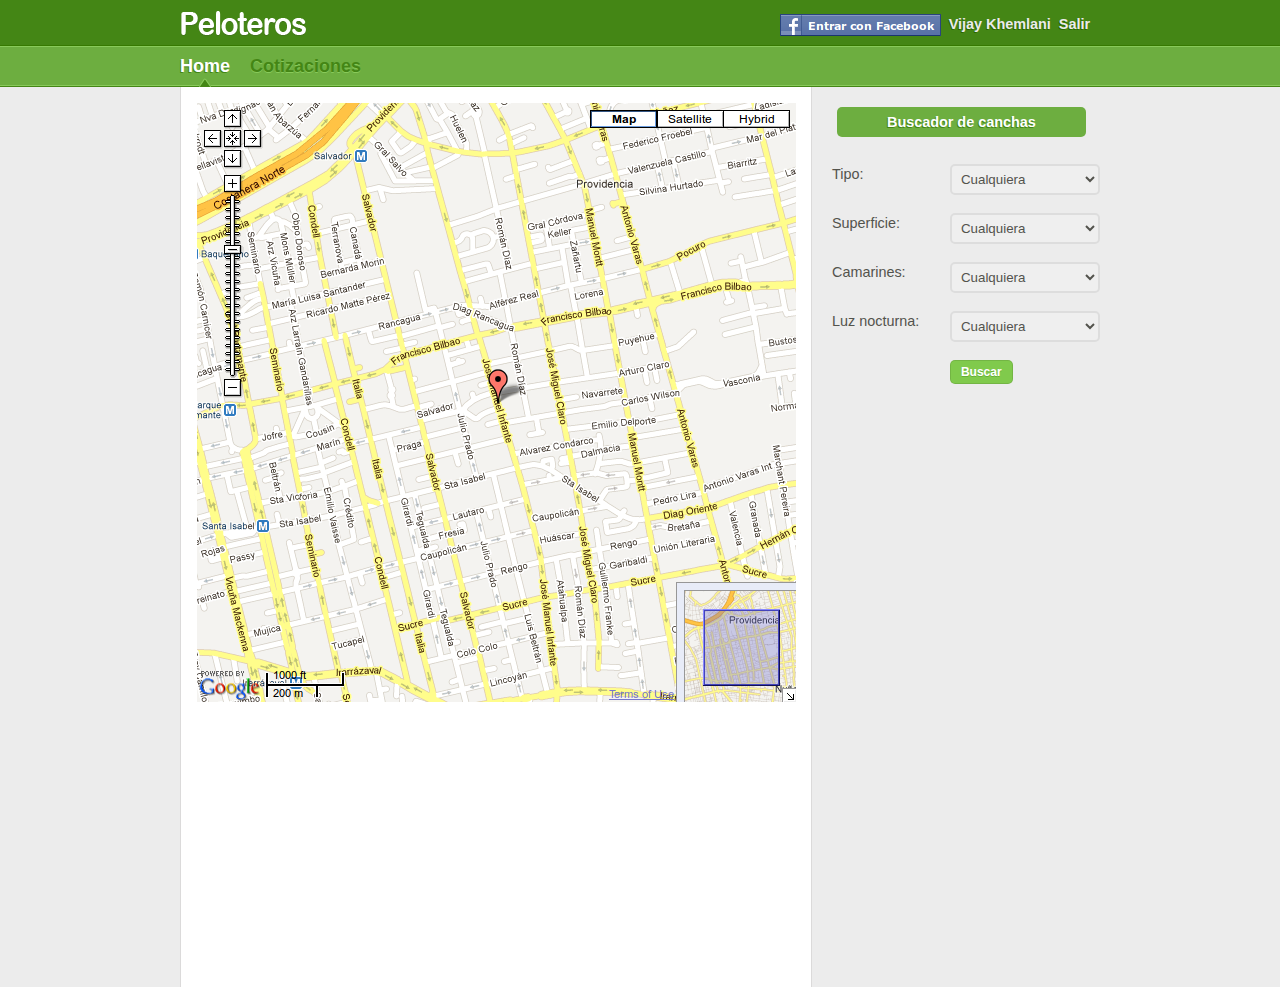
<file: index.html>
<!DOCTYPE html PUBLIC "-//W3C//DTD XHTML 1.0 Strict//EN" "http://www.w3.org/TR/xhtml1/DTD/xhtml1-strict.dtd">
<html>
	<head>
		<meta http-equiv="Content-type" content="text/html; charset=UTF-8" />
		<title>Peloteros - zapatillas no incluidas</title>
		<link rel="stylesheet" href="css/screen.css" type="text/css" media="screen, projection" />
   	 	<link rel="stylesheet" href="css/layout.css" type="text/css" media="screen, projection" />
   	 	<link rel="icon" type="image/gif" href="css/img/favicon.gif" />	
	</head>
	
	<body>
		<div id="wrapper" class="container">
			
			<div id="head" class="span-23">
					<div id="head-top">
					
						<a href="#" class="left"><img alt="none" title="Peloteros" src="./css/img/banner.png" /></a>	
						
						<ol id="perfil-ol" class="right ">
						    <li><img src="img/facebook_login.png" /></li>
							<li><a href="#">Vijay Khemlani</a></li>
							<li><a href="#">Salir</a></li>
						</ol>
					
					</div> <!-- end top -->
					
					<br class="clear" />
					
					<div id="head-bottom">
					
						<ol id="tabs-sec" class="left">
							<li class="tabs-active"><a href="#">Home</a></li>
							<li><a href="#">Cotizaciones</a></li>	
						</ol>
					
					</div> <!-- end bottom -->
				<br class="clear" />
			</div> <!-- !end head -->
			
			<div id="left" class="span-16">
				
			    <div id="map" style="width:600px; height:600px; margin-top: 15px; margin-left: 15px;">
                    <img src="img/google_map.png" />
                </div>	
			</div> <!-- !end left -->	
			<div id="right" class="span-7 last">
			    <div class="r-option">
			 		<span class="header">Buscador de canchas</span>
			 	</div>
			 	
			 	<table class="search-form">	 	
				 	<tbody>
						<tr class="tr-margin-form">
							<td class="search-label-form">
							    <label>Tipo:</label>
						    </td>
							<td class="search-input-form">
							    <select name="#">
							        <option>Cualquiera</option>
		        			  		<option>Fútbol 7x7</option>
		        			  		<option>Fútbol 5x5</option>
		        			  		<option>Fútbol 11x11</option>
		        			  	</select>
		    			  	</td>
						</tr>
						<tr>
                            <td>&nbsp;</td>
                        </tr>
						<tr class="tr-margin-form">
							<td class="search-label-form">
							    <label>Superficie:</label>
						    </td>
							<td class="search-input-form">
							    <select name="#">
		        			  		<option>Cualquiera</option>
		        			  		<option>Pasto natural</option>
		        			  		<option>Pasto sintético</option>
		        			  	</select>
		    			  	</td>
						</tr>
						<tr>
                            <td>&nbsp;</td>
                        </tr>
						<tr class="tr-margin-form">
							<td class="search-label-form">
							    <label>Camarines:</label>
						    </td>
							<td class="search-input-form">
							    <select name="#">
		        			  		<option>Cualquiera</option>
		        			  		<option>Sí</option>
		        			  		<option>No</option>
		        			  	</select>
		    			  	</td>
						</tr>
						<tr>
                            <td>&nbsp;</td>
                        </tr>
						<tr class="tr-margin-form">
							<td class="search-label-form">
							    <label>Luz nocturna:</label>
						    </td>
							<td class="search-input-form">
							    <select name="#">
		        			  		<option>Cualquiera</option>
		        			  		<option>Sí</option>
		        			  		<option>No</option>
		        			  	</select>
		    			  	</td>
						</tr>
                        <tr>
                            <td>&nbsp;</td>
                        </tr>
						<tr>
							<td></td>
							<td><input type="submit" value="Buscar" class="button verde"></td>
						</tr>
					</tbody></table>
			
			</div><!-- end right -->
			
			<div id="footer"></div> <!-- end footer -->
			
		</div> <!-- !end wrapper -->
	</body>
</html>
</file>
<file: css/layout.css>
html { font-size:100.01%; }
body { 
  font-size: 75%;
  color: #797970; 
  background: #ececec url(img/head.png) repeat-x;
  font-family: "Helvetica Neue", "Helvetica", "Lucida Grande", Arial, sans-serif;
}

/* Headings
-------------------------------------------------------------- */

h1,h2,h3,h4,h5,h6 { font-weight: normal; color: #53534D;}

h1 { font-size: 3em; line-height: 1; margin-bottom: 0.5em; }
h2 { font-size: 2em; margin-bottom: 0.75em; }

h3 { font-size: 1.8em; line-height: 1;}

h4 { font-size: 1.3em; line-height: 1.6; color: #898989; margin-left: 5px;}
h5 { font-size: 1.2em; color: #fff; font-weight: bold; margin-left: 7px; line-height: 1.8; }
h6 { font-size: 1.5em; line-height: 1; margin-bottom: 5px; padding-bottom: 5px; margin-left: 2px; }

h1 img, h2 img, h3 img, 
h4 img, h5 img, h6 img {
  margin: 0;
}


/* Text elements
-------------------------------------------------------------- */

p           { font-size: 1.2em; line-height: 1; margin: 0 0 5px; color: #6b6b64; }
p img.left  { float: left; margin: 1.5em 1.5em 1.5em 0; padding: 0; }
p img.right { float: right; margin: 1.5em 0 1.5em 1.5em; }

a:focus, 
a:hover     { text-decoration: underline; }
a           { color: #6dae40; text-decoration: none; }

blockquote  { margin: 1.5em; color: #666; font-style: italic; }
strong      { font-weight: bold; }
em,dfn      { font-style: italic; }
dfn         { font-weight: bold; }
sup, sub    { line-height: 0; }

abbr, 
acronym     { border-bottom: 1px dotted #666; }
address     { margin: 0 0 1.5em; font-style: italic; }
del         { color:#666; }

pre 		{ margin: 1.5em 0; white-space: pre; }
pre,code,tt { font: 1em 'andale mono', 'lucida console', monospace; line-height: 1.5; }


/* Mix elements
-------------------------------------------------------------- */

.round-left {
	-moz-border-radius-topleft:5px;
	-moz-border-radius-bottomleft:5px;
	-webkit-border-top-left-radius:5px;
	-webkit-border-bottom-left-radius:5px;
}

.round-right {
	-moz-border-radius-topright:5px;
	-moz-border-radius-bottomright:5px;
	-webkit-border-top-right-radius:5px;
	-webkit-border-bottom-right-radius:5px;
}

.round-right-5 {
 -moz-border-radius:5px;
 -webkit-border-radius:5px;
}

.round-right-3 {
 -moz-border-radius:3px;
 -webkit-border-radius:3px;
}

.avatar-1 {
 border: 1px solid #d3d2d2
}

/* buttons + msj (s)
-------------------------------------------------------------- */

.error-box, .check-box {
 margin: 20px;
 padding: 10px;
}

.error-box p, .check-box p {
 font-size: 1em;
 line-height: 1.2;
 font-family: "Helvetica Neue", "Helvetica", "Lucida Grande", Arial, sans-serif;
}

.check-box  {
 background: #cfeabc;
 border: 3px solid #6dae40;
}

.check-box p {
 color: #448615;
}

/* buttons */

a.button {
text-decoration: none;
}

.button{
background: #222;
display: inline-block;

padding: 5px 10px 5px ;

color: #fff;
text-decoration: none;
font-weight: bold;
line-height: 1;

-moz-border-radius: 5px;
-webkit-border-radius: 5px;

text-shadow: 0 -1px 1px #636363;
border: 1px solid #636363;


position: relative;
cursor: pointer;
margin-right: 12px;
}

.button {
...
text-shadow: 0 -1px 1px rgba(0,0,0,0.25);
border: 1px solid rgba(0,0,0,0.1);
...
}

/* Colors ---------- */
.verde.button {
font-size: 12px;
background-color: #80ca4c;
color: #fff;
text-shadow: #65b033  0px 1px 0px;
}

.verde.button:hover {
background-color: #6dae40;
}

.gris.button {
font-size: 12px;
background-color: #f6f6f6;
color: #878680;
text-shadow: #fff  0px 1px 0px;
}

.gris.button:hover {
background-color: #eee;
}

/* layout 
-------------------------------------------------------------- */

#equipo {
 background: #f6f6f6;
 padding: 10px;
 height: 40px;
 border-bottom: 1px solid #ececec;
}

#equipo .equipos-list .equipo-loop .info-equipo .nombre-list-right {
 width: 500px;
}

/* head top */

#head-top {
 margin-top: 10px;
}

#perfil-ol {
 margin-top: 4px;
}

#perfil-ol li {
 float: left;
 margin-left: 8px;
}

#perfil-ol li a {
 color: #ebebeb;
 text-shadow: #2d6600  -1px 1px 0px;
 font-size: 1.2em;
 font-weight: bold;
}

#perfil-ol li a:hover {
text-decoration: none;
color: #fff;
}

/* head bottom */

#tabs-sec li {
 float: left;
 margin-right: 20px;
 margin-top: 12px;
 padding-bottom: 7px;
}

#tabs-sec li a {
 font-size: 1.5em;
 font-weight: bold;
 text-decoration: none;
 color: #448615;
 text-shadow: #88ca5a  0px 1px 0px;
}

#tabs-sec li a:hover, #tabs-sec li.tabs-active a {
 color: #fff;
 text-shadow: #448615  -1px 1px 0px; 
}

.tabs-active {
 background: url(img/active-head.png) no-repeat bottom;
}

#search {
 margin-top: 10px;
}

#search li {
 float: left;
}

.input-search {
 display: block;
 width: 214px;
 height: 31px;
 border: 0 none;
 padding: 5px 0px 0px 20px;
 background: url(img/search-l.png) no-repeat;
 font-size: 15px;
 line-height: 31px;
 margin: 0;
 color: #696969;
}

.btn-search {
 background: url(img/search-r.png) 0 0;
 margin-left: -20px;
 height: 31px;
 width: 32px;
 display: block;
 border: 0 none;
 cursor: pointer;
}

.btn-search:hover {
 background: url(img/search-r.png) 0 -35px;
}

/* left + modulos 
-------------------------------------------------------------- */

#left {
 background-color: #fff;
 border-left: 1px solid #dbdada;
 border-right: 1px solid #dbdada;
 min-height: 900px;
}

.titles-sec {
 margin: 20px 10px 5px 20px;
}

.titles-sec-2 {
 margin: 35px 35px 20px 40px;
}

/* partidos 
-------------------------------------------------------------- */

/* head partido */

.partido-head {
 height: 77px;
 background: url(img/partido.png) repeat-x;
}

.partido-state {
 margin-top: 8px;
 width: 74px;
 height: 61px;
 background: url(img/p-state.png) no-repeat;
}

.partido-info {
 width: 525px;
 margin: 8px 10px 0 13px;
}

.info-state li.info-fecha, 
.info-state li.info-hora, 
.info-state li.info-short {
 text-align: center;
 color: #fff;
 font-weight: bold;
 line-height: 1.1;
 text-shadow: #3b8202  0px -1px 0px;
}

.info-state li.info-fecha {
 padding-top: 5px;
 font-size: 1.5em;
 text-shadow: #3b8202  0px -1px 0px;
}

.info-state li.info-fecha span {
 color: #448615;
 text-shadow: #7abb4c  0px 1px 0px;
}

.info-state li.info-hora {
 font-size: 1.2em;
}

.info-state li.info-short {
 padding-top: 6px;
 font-size: 1em;
 font-weight: normal;
 text-shadow: #3b8202  -1px 1px 0px;
}

.info-state li.info-name {
 line-height: 1.2;
 font-size: 1.5em;
 padding-top: 1px;
 font-weight: bold;
}

.info-state li.info-name a{
 color: #6dae40;
 text-shadow: #fff 0px 1px 0px;
}

.info-state li.info-name a:hover{
 color: #56922d;
 text-decoration: none;
}

.info-state li.info-lugar {
 color: #989898;
 text-shadow: #fff 0px 1px 0px;
 font-size: 1.2em;
 line-height: 1.2;
 font-weight: bold;
}

.info-state li.info-faltante {
 padding-top: 5px;
 font-size: 1em;
 font-weight: normal;
}

/* bottom partido */

.box-info {
 float: left;
 margin: 20px 0 0 22px;
 width: 280px;
 min-height: 85px;
}

.head-box-info {
 background-color: #ececec;
 height: 25px;
}

.head-box-action {
 background-color: #80ca4c;
 height: 25px;
 padding: 0 7px;
 color: #fff;
 font-size: 1.1em;
 line-height: 1.8;
}

.head-box-action:hover {
 text-decoration: none;
 background-color: #6dae40;
}

.box-info table {
 margin-top: 5px;
}

.title-info {
 width: 100px;
}

.title-opcion {
 color: #6dae40;
}

.title-opcion button {
 border: none;
 padding-top: 5px;
 width: 12px;
 height: 12px;
 background: url(img/sumar.png) no-repeat 0 0;
}

.title-opcion button:hover {
 background: url(img/sumar.png) no-repeat 0 -12px;
}

.box-info span {
 color: #6dae40;
 font-size: 1.1em;
 line-height: 2.3;
}

.option-list-especial li {
 float: left;
 margin: 0 6px 1px 0;
}

.option-list-especial li:hover {
 opacity: 0.8;
}

/* notificaciones 
-------------------------------------------------------------- */

/* tabs */

.tabs-sec li {
 float: left;
 margin-right: 5px;
}

.tabs-sec li a {
 font-size: 1.2em;
 color: #919189;
 text-decoration: none;
 padding: 1px 5px;
 -moz-border-radius:3px;
 -webkit-border-radius:3px;
}

.tabs-sec li a:hover {
 color: #fff;
 background-color: #80ca4c;
}

.tabs-sec li a.tabs-sec-active {
 background-color: #6dae40;
 color: #fff;
}

.tabs-sec li a.team-li-make {
 color: #fff;
 background-color: #80ca4c;
}

.tabs-sec li a.team-li-make:hover {
background-color: #6dae40;
}

/* info update + invitaciones
-------------------------------------------------------------- */

#notificaciones {
 margin: 20px;
}

/* notificaciones */

.partidos, .invitaciones, .desafios, .jugadores, .comentarios, .solicitudes  {
 border-bottom: 1px dashed #ececec;
 padding: 10px 0;
}

.partidos:hover, .invitaciones:hover, .desafios:hover, .jugadores:hover, .comentarios:hover, .solicitudes:hover  {
 background: #f9f9f9;
}

.thumb{
 display:block;
 width:55px;
 float: left;
 margin-top: 4px;
}

.index-content {
 display:block;
 width: 535px;
 float: left;
 font-size: 1.1em;
 line-height: 1.2;
}

.pregunta {
 color: #6dae40;
 font-size: 0.9em;
 line-height: 2;
}

.time {
 float: right;
 padding-right: 10px;
 font-size: 1em;
 color: #fff;
 line-height: 0;
 padding-top: 20px;
}

.partidos:hover .time, .invitaciones:hover .time, .desafios:hover .time, .jugadores:hover .time, .comentarios:hover .time, .solicitudes:hover .time {
 color: #6dae40;
}

/* fast */

.fast {
 -moz-border-radius:5px;
 -webkit-border-radius:5px;
 background: #ececec;
 padding: 5px 8px 8px 8px;
 margin: 10px 0;
}

.fast-invita, .fast-partido, .fast-usuario, .fast-desafio  {
 padding-left: 32px;
 padding-bottom: 1px;
 padding-top: 1px;
}

.fast-invita {background: url(img/sprite-icow.png) no-repeat 0 0;}
.fast-partido {background: url(img/sprite-icow.png) no-repeat 0 -20px;}
.fast-usuario {background: url(img/sprite-icow.png) no-repeat 0 -100px;}
.fast-desafio {background: url(img/sprite-icow.png) no-repeat 0 -80px;}

/* box comentarios */

#box-comentario {
 margin: 0 20px 0 20px;
}

#box-comentario textarea {
 border: 3px solid #ececec;
 width: 560px;
 height: 95px;
 padding: 10px;
 color: #797970;
}

#box-comentario textarea:hover {
 border: 3px solid #ddd;
}

.responder.button {
font-size: 12px;
margin-right: 4px;
background-color: #ececec;
color: #878680;
text-shadow: #fff  0px 1px 0px;
}

#box-comentario .responder:hover {
 background-color: #ddd;
}


/* anteriores */

#anteriores {
 background: #f9f9f9;
 border: 1px solid #ececec;
 height: 30px;
 margin: 20px;
}

#anteriores a {
 color: #9f9e95;
 text-shadow: #fff 0px 1px 0px;
 background: #ececec;
 font-size: 1.3em;
 line-height: 1.8;
 margin-left: 1px;	
 padding: 4px 12px 5px 12px;
}

#anteriores a:hover {
 color: #797970;
 text-decoration: none;
 background: #e2e2e2;
}

/* right + modulos 
-------------------------------------------------------------- */

/* make team + head right */

.r-option {
 margin: 25px 0 0 15px;
}

.r-option a.make-team, .r-option a.make-macht, .r-option a.make-edit, .r-option a.make-add {
 -moz-border-radius:5px;
 -webkit-border-radius:5px;
 color: #fff;
 font-size: 1.2em;
 font-weight: bold;	
}

.r-option a.make-team  {
 background: #6dae40;
 padding: 7px 82px;
 text-shadow: -1px 1px 0px #448615;
}

.r-option span.header  {
 background: #6dae40;
 padding: 7px 50px;
 text-shadow: -1px 1px 0px #448615;
 -moz-border-radius:5px;
 -webkit-border-radius:5px;
 color: #fff;
 font-size: 1.2em;
 font-weight: bold;	
}


.r-option a.make-macht {
 background: #6dae40;
 padding: 7px 79px;
 text-shadow: -1px 1px 0px #448615;
}

.r-option a.verde:hover, .r-option a.make-macht:hover {
 background: #5fa032;
 text-decoration: none;
}

.r-option a.make-edit {
 background: #88ca5a;
 padding: 7px 81px;
 text-shadow: -1px 1px 0px #6dae40;
}

.r-option a.make-add {
 background: #88ca5a;
 padding: 7px 71px;
 text-shadow: -1px 1px 0px #6dae40;
}

.r-option a.make-edit:hover, .r-option a.make-add:hover {
 background: #6dae40;
 text-decoration: none;
 text-shadow: -1px 1px 0px #448615;
}

.head-right {
 margin: 25px 0 0 15px;
}

.head-right  {
 background: #b3cdcc url(img/ver-r.png) no-repeat right;
 height: 25px;
}

/* notificaciones */

#noti-fast {
 margin: 15px 0 0 20px;
}

.invita-fast, .partido-fast, .jugadores-fast, .comentarios-fast, .desafio-fast {
 font-size: 1.1em;
 text-shadow: #fff  0px 1px 0px;
 padding-left: 32px;
}

.invita-fast {
 background: url(img/sprite-icow.png) no-repeat -0px -0px;
}

.partido-fast {
 background: url(img/sprite-icow.png) no-repeat -0px -20px;
}

.jugadores-fast {
 background: url(img/sprite-icow.png) no-repeat -0px -100px;
}

.comentarios-fast {
 background: url(img/sprite-icow.png) no-repeat -0px -60px;
}

.desafio-fast {
 background: url(img/sprite-icow.png) no-repeat -0px -80px;
}

/* jugadores */

.player-admin-list-right {
 margin: 15px 0 0 20px;
}

.player-list-right {
 margin: 5px 0 0 20px;
}

.player-list-right li, .player-admin-list-right li{
 float: left;
 margin: 5px 5px 0 0;
}

/* equipos */

#equipos-mod {
 margin-top: 17px;
 margin-left: 20px;
}

#equipos-mod-2 {
 margin-top: 30px;
 margin-left: 0px;
}

#equipos-mod-2 li h4 {
 margin-bottom: 15px;
 margin-left: -3px;
 font-size: 1.5em;
}

.equipos-list {
 width: 265px;
 height: 40px;
 margin-bottom: 15px;
}

.equipo-loop  li{
 float: left;
}

.info-equipo {
 width: 185px;
 margin-left: 15px;
}

.msg-list-right {
 width: 185px;
 padding-left: 23px;
 padding-top: 3px;
 padding-bottom: 3px;
 background: url(img/sprite-icow.png) no-repeat -0px -40px;
 font-size: 1.1em;
 line-height: 1;
}

.nombre-list-right {
 width: 185px;
}

.nombre-list-right a {
 font-size: 1.4em;
 color: #6dae40;
 text-shadow: #fff  0px 1px 0px;
 line-height: 1.4;
}

.nombre-list-right a:hover {
 color: #448615;
 text-decoration: none;
}

/* formularios
-------------------------------------------------------------- */

/* head state */


#form-state {
 margin: 30px 0 0 30px;
}

#form-state li {
 float: left;
 color: #464646;
 margin-right: 10px;
 font-size: 1.8em;
 text-shadow: #fff 0px 1px 0px;
}

#form-state img {
 margin-top: 4px;
}

/* perfil */

#layout-2 {
 background: #fff;
 border: 1px solid #dbdada;
 margin-top: 35px;
 min-height: 500px;
}

.form {
 margin: 30px 25px;
}

.search-form {
    margin: 30px 10px;
    width: 300px;
}

#tab-form {
 margin:30px 0 0 30px;
}

#tab-form li{
 background: #b3cdcc;
 margin: 0px 15px 15px 0px;
 -moz-border-radius:5px;
 -webkit-border-radius:5px;
}

#tab-form li a {
 font-size: 1.1em;
 font-weight: bold;
 color: #fff;
 margin-left: 8px;
 line-height: 2;
 display: block;
 text-shadow: #6c9896 0px 1px 0px;
}

#tab-form li a:hover {
 text-decoration: none;
}

#tab-form li:hover {
 background: #88CA5A;
}

#tab-form li.tab-form-active {
 background: #6dae40;
}

/* setting para los form */


.label-form {
 display: inline;
 font-size: 1.2em;
 margin-right: 50px;
 font-weight: 300;
 color: #53534d;
}

.search-label-form {
 display: inline;
 font-size: 1.2em;
 margin-right: 10px;
 font-weight: 300;
 color: #53534d;
 padding-top: 12px;
}

.input-form input, .input-form select, .input-form textarea  {
 border: 2px solid #ddd;
 color: #53534d;
 padding: 5px;
 width: 250px;
 -moz-border-radius:5px;
 -webkit-border-radius:5px;
}

.search-input-form input, .search-input-form select, .search-input-form textarea  {
 border: 2px solid #ddd;
 color: #53534d;
 padding: 5px;
 width: 150px;
 -moz-border-radius:5px;
 -webkit-border-radius:5px;
}


.input-form select {
 width: 180px;
}

.tip-form, .tip-form-check, .tip-form-error {
 font-size: 1em;
 margin-bottom: 20px;
 margin-top: 3px;
 color: #8d8d84;
}

.tip-form-check {
 color: #6dae40;
}

.tip-form-error {
 color: #dd362e;
}

/* equipos */

#perfil-equipos{
 margin: 30px 40px;
}

.pel-nombre {
 color: #53534d;
 font-size: 1.4em;
 line-height: 1.2;
}

.pel-player {
 color: #8d8d84;
}

.perfil-equipos-loop a:hover {
 color: #dd362e;
 text-decoration: none;
}

.perfil-equipos-loop {
 border-bottom: 1px dashed #ececec;
 padding: 5px 8px;
}

.perfil-equipos-loop:hover {
 background: #ececec;
}

/* li team + make team + make partido
-------------------------------------------------------------- */

/* li team */

#loop-equipos-li {
 margin: 25px 40px 40px 40px;
}

.equipo-list {
 border-bottom: 1px dashed #ececec;
 padding: 10px 0;
 height: 47px;
}

.equipo-list:hover  {
 background: #f9f9f9;
}

.thumb-li{
 display:block;
 width: 70px;
 float: left;
 margin-top: 4px;
}

.thumb-li img {
 margin-left: 15px;
}

.index-content-li {
 display:block;
 float: left;
 font-size: 1.1em;
 line-height: 1.2;
}

.li-nombre-team a{
 font-size: 1.4em;
 line-height: 1.3;
 text-shadow: #fff 0 -1px 0;
}

.li-nombre-team a:hover {
  color: #448615;
  text-decoration: none;
}

.li-prox-partido, .li-mensajes, .li-jugadores {
 font-size: 0.9em;
 line-height: 2.2;
 padding-left: 20px;
 margin-right: 10px;
 padding-bottom: 1px;
}

.li-prox-partido {
  background: url(img/sprite-icow-t.png) no-repeat -0px -0px; 
}

.li-mensajes {
  background: url(img/sprite-icow-t.png) no-repeat 0px -15px;
}

.li-jugadores {
  background: url(img/sprite-icow-t.png) no-repeat -0px -61px;
}

/* li team drop down */

.btn-config {
 background: url(img/option.png) no-repeat 0px 0px;
 height: 28px;
 width: 33px;
 margin-top: -5px;
 margin-right: -30px;
}

.btn-config:hover {
 background: url(img/option.png) no-repeat 0px -28px;
}

/* make partido */

#type-macht {
 background: #6dae40;
 padding: 40px 60px;;
 margin: 120px 150px 0 150px;
 -
}

#type-macht span{
 font-size: 1.8em;
 color: #448615;
 text-shadow: #88ca5a  0px 1px 0px;
 margin-left: 35px;
 line-height: 2;
}

#type-macht a {
 font-size: 1.5em;
 color: #fff;
 text-shadow: #448615  0px 1px 0px;
 padding: 7px;
 margin-left: 15px;
}

#type-macht a:hover {
 color: #fff;
 background: #88ca5a;
 text-decoration: none;
}

#estructura-partido {
margin: 0 30px;
}

.check-info {
 font-size: 1.2em;
 line-height: 2;
 font-weight: 300;
 color: #53534d;
}

#team-for-macht {
 margin-left: 160px;
 margin-top: 20px;
 width: 600px;
}

#team-for-macht ul li {
 width: 165px;
 margin-bottom: 10px;
 margin-right: 10px;
 padding: 8px 12px;
 float: left;
}

#team-for-macht ul li:hover {
 background-color: #ececec;
 -moz-border-radius:3px;
 -webkit-border-radius:3px;
}

#team-for-macht ul li img {
padding-top: 4px;
}

#team-for-macht ul li span.info-team-for-macht {
 margin-left: 8px;
}

#team-for-macht ul li a {
 font-size: 1.2em;
 margin-left: 8px;
 line-height: 1;
 display: block;
}

#team-for-macht ul li a:hover {
 color: #448615;
 text-decoration: none;
}

/* modulo de partidos guardados */

#info-macht-save {
 background: #6dae40;
 min-height: 100px;
}

#info-macht-save {
 padding: 5px 10px;
 margin: 30px 10px 0 -20px;
}

#info-macht-save h4 {
 color: #fff;
 margin-bottom: 5px;
 text-shadow: #286c00 0px 1px 0px;
}

#info-macht-save ul {
margin-bottom: 10px;
}

#info-macht-save ul li {
 padding: 5px 10px;
 background: #88ca5a;
 margin-bottom: 10px;
}

#info-macht-save ul li a {
 color: #f1f1f1;
 font-size: 1.2em;
 text-shadow: #448615 0px 1px 0px;
}

#info-macht-save ul li a:hover {
 text-decoration: none;
 color: #fff;
}

#info-macht-save ul li span {
 color: #448615;
 margin-right: 5px;
}

/* make team */

#step-indicator {
  margin: 60px 230px 20px 150px;
}

#step-indicator p {
 margin-top: 10px;
 font-size: 1em;
}

#step-indicator ol li {
 float: left;
 margin-right: 40px;
 padding: 18px 0 20px 10px;
 background: url(img/sprite-step.png) no-repeat 0px -40px;
 font-size: 1.5em;
 line-height: 0;
 color: #d7d7d7;
 }

#step-indicator ol li span {
 font-weight: bold;
 color: #fff;
 font-size: 1.8em;
 line-height: 0;
 display: block;
}

#step-indicator ol li strong {
 margin-left: 35px;
 display: block;
}

#step-indicator ol li.step-active {
 color: #53534D;
 background: url(img/sprite-step.png) no-repeat 0px -0px;
}

/* pub team + user
-------------------------------------------------------------- */

/* layout */

#intro-pub {
 background: #ececec;
 margin: 30px 30px 5px 30px;
 height: 100px;
}

#pub-left {
 margin: 25px 30px 30px 30px;
}

pub-right {
}

#intro-pub ol {
 margin: 10px 0 0 10px;
}

.thumb-pub {
 float: left;
}

.option-pub {
 float: left;
 margin-left: 10px;
}

.option-pub strong {
 font-size: 2em;
 color: #6dae40;
 line-height: 1;
}

/* gadget */

#gadget-pub ol {
 margin: 10px 20px 0 0;
}

#gadget-pub ol li {
 float: left;
 margin-left: 15px;
 text-align: center;
}

#gadget-pub ol li span {
 color: #fff;
 background: #6dae40;
 padding: 2px 4px;
 -moz-border-radius:3px;
 -webkit-border-radius:3px;
}

#gadget-pub ol li strong {
 color: #6dae40;
 font-size: 3em;
}

/* table info */

.def-pub {
 font-size: 1.2em;
 color: #6dae40;
 font-weight: 200;
 width: 150px;
 line-height: 1.2;
 display: inline-table;
}

.info-pub p {
 font-size: 1.2em;
 margin-bottom: 15px;
 font-weight: 300;
 color: #797970;
 line-height: 1.2;
}

/* action sprite */

#sprite-action {
 margin-top: 6px;
}

#sprite-action li{
 float: left;
}

.action-add, .action-mail, .action-macht {
 height: 30px;
 width: 32px;
 margin-right: 10px;
}

.action-edit {
 background: url(img/sprite-actions.png) no-repeat 0px 0px;
}

.action-edit:hover {
 background: url(img/sprite-actions.png) no-repeat 0px -30px;
}

.action-add {
 background: url(img/sprite-actions.png) no-repeat -32px 0px;
}

.action-add:hover {
 background: url(img/sprite-actions.png) no-repeat -32px -30px;
}

.action-mail {
 background: url(img/sprite-actions.png) no-repeat -64px 0px;
}

.action-mail:hover {
 background: url(img/sprite-actions.png) no-repeat -64px -30px;
}

.action-macht {
 background: url(img/sprite-actions.png) no-repeat -96px 0px;
}

.action-macht:hover {
 background: url(img/sprite-actions.png) no-repeat -96px -30px;
}

/* Settings para popup */

.popup_container * {
    margin: 0; padding: 0; outline: none;
}

.popup_container {
	overflow: hidden;
	width: 900px;
	margin: 15px auto;
	padding: 10px;
	background: #f0f0f0;
	border: 1px solid #ccc;
	font: 10px normal Arial, Helvetica, sans-serif;
}

.popup_container a {
    color: #fff;
}

.popup_container h1 {
    margin-bottom: 10px;
}

.center_details ul {
    font-size: 14px;
    list-style: none;
}

.center_details h2 {
    font-size: 18px;
    margin-bottom: 10px;
}

/*--Main Image Preview--*/
.main_image {
	width: 598px; height: 456px;
	float: left;
	background: #333;
	position: relative;
	overflow: hidden;
	color: #fff;
	margin: 0;
}
.main_image h2 {
	font-size: 2em;
	font-weight: normal;
	margin: 0 0 5px;	padding: 10px;
}
.main_image p {
	font-size: 1.2em;
	padding: 10px;	margin: 0;
	line-height: 1.6em;
}
.block small { 
	padding: 0;
	font-size: 1em; 
}
.main_image .block small {margin-left: 10px;}
.main_image .desc{
	position: absolute;
	bottom: 0;	left: 0;
	width: 100%;
	display: none;
}
.main_image .block{
	width: 100%;
	background: #111;
	border-top: 1px solid #000;
}
.main_image a.collapse {
	background: url(img-thumbnail/btn_collapse.gif) no-repeat left top;
	height: 27px; width: 93px;
	text-indent: -99999px;
	position: absolute; 
	top: -27px; right: 20px; 
}
.main_image a.show {
    background-position: left bottom;
} 

.image_thumb {
	float: left;
	width: 299px;
	background: #f0f0f0;
	border-right: 1px solid #fff;
	border-top: 1px solid #ccc;
}
.image_thumb img {
	border: 1px solid #ccc; 
	padding: 5px; 
	background: #fff; 
	float: left;
}
.image_thumb ul {
	margin: 0; padding: 0;
	list-style: none;
}
.image_thumb ul li{
	margin: 0; padding: 12px 10px;
	background: #f0f0f0 url(img-thumbnail/nav_a.gif) repeat-x;
	width: 279px;
	float: left;
	border-bottom: 1px solid #ccc;
	border-top: 1px solid #fff;
	border-right: 1px solid #ccc;
}
.image_thumb ul li.hover {
	background: #ddd;
	cursor: pointer;
}
.image_thumb ul li.active {
	background: #fff;
	cursor: default;
}
html .image_thumb ul li h2 {
	font-size: 1.5em; 
	margin: 5px 0; padding: 0;
}
.image_thumb ul li .block {
	float: left; 
	margin-left: 10px;
	padding: 0;
	width: 170px;
}	
.image_thumb ul li p {
    display: none;
}

/* Tiny Scrollbar */
#scrollbar1 { 
    margin: 0px 0 10px; 
    float: left;
	width: 300px;
	height: 456px;
}

#scrollbar1 .viewport { 
    width: 284px; 
    height: 456px; 
    overflow: hidden; 
    position: relative; 
}

#scrollbar1 .overview { 
    list-style: none; 
    position: absolute; 
    left: 0; 
    top: 0; 
    padding: 0; 
    margin: 0; 
}

#scrollbar1 .scrollbar { 
    background: transparent url(img-tinyscrollbar/bg-scrollbar-track-y.png) no-repeat 0 0; 
    position: relative; 
    background-position: 0 0; 
    float: right; 
    width: 15px; 
}

#scrollbar1 .track { 
    background: transparent url(img-tinyscrollbar/bg-scrollbar-trackend-y.png) no-repeat 0 100%; 
    height: 100%; 
    width:13px; 
    position: relative; 
    padding: 0 1px; 
}

#scrollbar1 .thumb { 
    background: transparent url(img-tinyscrollbar/bg-scrollbar-thumb-y.png) no-repeat 50% 100%; 
    height: 20px; 
    width: 25px; 
    cursor: pointer; 
    overflow: hidden; 
    position: absolute; 
    top: 0; 
    left: -5px; 
}

#scrollbar1 .thumb .end { 
    background: transparent url(img-tinyscrollbar/bg-scrollbar-thumb-y.png) no-repeat 50% 0; 
    overflow: hidden; 
    height: 5px; 
    width: 25px; 
}

#scrollbar1 .disable { 
    display: none; 
}
.center_details ul {
    font-size: 14px;
    list-style: none;
}

.center_details h2 {
    font-size: 18px;
    margin-bottom: 10px;
}

/*--Main Image Preview--*/
.main_image {
	width: 598px; height: 456px;
	float: left;
	background: #333;
	position: relative;
	overflow: hidden;
	color: #fff;
	margin: 0;
}
.main_image h2 {
	font-size: 2em;
	font-weight: normal;
	margin: 0 0 5px;	padding: 10px;
}
.main_image p {
	font-size: 1.2em;
	padding: 10px;	margin: 0;
	line-height: 1.6em;
}
.block small { 
	padding: 0;
	font-size: 1em; 
}
.main_image .block small {margin-left: 10px;}
.main_image .desc{
	position: absolute;
	bottom: 0;	left: 0;
	width: 100%;
	display: none;
}
.main_image .block{
	width: 100%;
	background: #111;
	border-top: 1px solid #000;
}
.main_image a.collapse {
	background: url(img-thumbnail/btn_collapse.gif) no-repeat left top;
	height: 27px; width: 93px;
	text-indent: -99999px;
	position: absolute; 
	top: -27px; right: 20px; 
}
.main_image a.show {
    background-position: left bottom;
} 

.image_thumb {
	float: left;
	width: 299px;
	background: #f0f0f0;
	border-right: 1px solid #fff;
	border-top: 1px solid #ccc;
}
.image_thumb img {
	border: 1px solid #ccc; 
	padding: 5px; 
	background: #fff; 
	float: left;
}
.image_thumb ul {
	margin: 0; padding: 0;
	list-style: none;
}
.image_thumb ul li{
	margin: 0; padding: 12px 10px;
	background: #f0f0f0 url(img-thumbnail/nav_a.gif) repeat-x;
	width: 279px;
	float: left;
	border-bottom: 1px solid #ccc;
	border-top: 1px solid #fff;
	border-right: 1px solid #ccc;
}
.image_thumb ul li.hover {
	background: #ddd;
	cursor: pointer;
}
.image_thumb ul li.active {
	background: #fff;
	cursor: default;
}
html .image_thumb ul li h2 {
	font-size: 1.5em; 
	margin: 5px 0; padding: 0;
}
.image_thumb ul li .block {
	float: left; 
	margin-left: 10px;
	padding: 0;
	width: 170px;
}	
.image_thumb ul li p {
    display: none;
}

/* Tiny Scrollbar */
#scrollbar1 { 
    margin: 0px 0 10px; 
    float: left;
	width: 300px;
	height: 456px;
}

#scrollbar1 .viewport { 
    width: 284px; 
    height: 456px; 
    overflow: hidden; 
    position: relative; 
}

#scrollbar1 .overview { 
    list-style: none; 
    position: absolute; 
    left: 0; 
    top: 0; 
    padding: 0; 
    margin: 0; 
}

#scrollbar1 .scrollbar { 
    background: transparent url(img-tinyscrollbar/bg-scrollbar-track-y.png) no-repeat 0 0; 
    position: relative; 
    background-position: 0 0; 
    float: right; 
    width: 15px; 
}

#scrollbar1 .track { 
    background: transparent url(img-tinyscrollbar/bg-scrollbar-trackend-y.png) no-repeat 0 100%; 
    height: 100%; 
    width:13px; 
    position: relative; 
    padding: 0 1px; 
}

#scrollbar1 .thumb { 
    background: transparent url(img-tinyscrollbar/bg-scrollbar-thumb-y.png) no-repeat 50% 100%; 
    height: 20px; 
    width: 25px; 
    cursor: pointer; 
    overflow: hidden; 
    position: absolute; 
    top: 0; 
    left: -5px; 
}

#scrollbar1 .thumb .end { 
    background: transparent url(img-tinyscrollbar/bg-scrollbar-thumb-y.png) no-repeat 50% 0; 
    overflow: hidden; 
    height: 5px; 
    width: 25px; 
}

#scrollbar1 .disable { 
    display: none; 
}
</file>
<file: css/screen.css>
/* -------------------------------------------------------------- 
  
   reset.css
   * Resets default browser CSS.
   
-------------------------------------------------------------- */

html, body, div, span, object, iframe,
h1, h2, h3, h4, h5, h6, p, blockquote, pre,
a, abbr, acronym, address, code,
del, dfn, em, img, q, dl, dt, dd, ol, ul, li,
fieldset, form, label, legend,
table, caption, tbody, tfoot, thead, tr, th, td {
  margin: 0;
  padding: 0;
  border: 0;
  font-weight: inherit;
  font-style: inherit;
  font-size: 100%;
  font-family: inherit;
  vertical-align: baseline;
}

body { 
  line-height: 1.5; 
}

/* Tables still need 'cellspacing="0"' in the markup. */
table { border-collapse: separate; border-spacing: 0; }
caption, th, td { text-align: left; font-weight: normal; }
table, td, th { vertical-align: middle; }

/* Remove possible quote marks (") from <q>, <blockquote>. */
blockquote:before, blockquote:after, q:before, q:after { content: ""; }
blockquote, q { quotes: "" ""; }

/* Remove annoying border on linked images. */
a img { border: none; }
li { list-style: none; }

/* A container should group all your columns. */
.container {
  width: 920px;
  margin: 0 auto;
}

/* Use this class on any div.span / container to see the grid. */
.showgrid {
  background: url(src/grid.png);
}

.right { float: right; }
.left { float: left; }

/* Columns
-------------------------------------------------------------- */

/* Sets up basic grid floating and margin. */
.column, div.span-1, div.span-2, div.span-3, div.span-4, div.span-5, div.span-6, div.span-7, div.span-8, div.span-9, div.span-10, div.span-11, div.span-12, div.span-13, div.span-14, div.span-15, div.span-16, div.span-17, div.span-18, div.span-19, div.span-20, div.span-21, div.span-22, div.span-23, div.span-24 {
  float: left;
  margin-right: 10px;
}

/* The last column in a row needs this class. */
.last, div.last { margin-right: 0; }

/* Use these classes to set the width of a column. */
.span-1 {width: 30px;}

.span-2 {width: 70px;}
.span-3 {width: 110px;}
.span-4 {width: 150px;}
.span-5 {width: 190px;}
.span-6 {width: 230px;}
.span-7 {width: 270px;}
.span-8 {width: 310px;}
.span-9 {width: 350px;}
.span-10 {width: 390px;}
.span-11 {width: 430px;}
.span-12 {width: 470px;}
.span-13 {width: 510px;}
.span-14 {width: 550px;}
.span-15 {width: 590px;}
.span-16 {width: 630px;}
.span-17 {width: 670px;}
.span-18 {width: 710px;}
.span-19 {width: 750px;}
.span-20 {width: 790px;}
.span-21 {width: 830px;}
.span-22 {width: 870px;}
.span-23 {width: 910px;}
.span-24, div.span-24 { width:950px; margin-right:0; }

/* Use these classes to set the width of an input. */
input.span-1, textarea.span-1, input.span-2, textarea.span-2, input.span-3, textarea.span-3, input.span-4, textarea.span-4, input.span-5, textarea.span-5, input.span-6, textarea.span-6, input.span-7, textarea.span-7, input.span-8, textarea.span-8, input.span-9, textarea.span-9, input.span-10, textarea.span-10, input.span-11, textarea.span-11, input.span-12, textarea.span-12, input.span-13, textarea.span-13, input.span-14, textarea.span-14, input.span-15, textarea.span-15, input.span-16, textarea.span-16, input.span-17, textarea.span-17, input.span-18, textarea.span-18, input.span-19, textarea.span-19, input.span-20, textarea.span-20, input.span-21, textarea.span-21, input.span-22, textarea.span-22, input.span-23, textarea.span-23, input.span-24, textarea.span-24 {
  border-left-width: 1px!important;
  border-right-width: 1px!important;
  padding-left: 5px!important;
  padding-right: 5px!important;
}

input.span-1, textarea.span-1 { width: 18px!important; }
input.span-2, textarea.span-2 { width: 58px!important; }
input.span-3, textarea.span-3 { width: 98px!important; }
input.span-4, textarea.span-4 { width: 138px!important; }
input.span-5, textarea.span-5 { width: 178px!important; }
input.span-6, textarea.span-6 { width: 218px!important; }
input.span-7, textarea.span-7 { width: 258px!important; }
input.span-8, textarea.span-8 { width: 298px!important; }
input.span-9, textarea.span-9 { width: 338px!important; }
input.span-10, textarea.span-10 { width: 378px!important; }
input.span-11, textarea.span-11 { width: 418px!important; }
input.span-12, textarea.span-12 { width: 458px!important; }
input.span-13, textarea.span-13 { width: 498px!important; }
input.span-14, textarea.span-14 { width: 538px!important; }
input.span-15, textarea.span-15 { width: 578px!important; }
input.span-16, textarea.span-16 { width: 618px!important; }
input.span-17, textarea.span-17 { width: 658px!important; }
input.span-18, textarea.span-18 { width: 698px!important; }
input.span-19, textarea.span-19 { width: 738px!important; }
input.span-20, textarea.span-20 { width: 778px!important; }
input.span-21, textarea.span-21 { width: 818px!important; }
input.span-22, textarea.span-22 { width: 858px!important; }
input.span-23, textarea.span-23 { width: 898px!important; }
input.span-24, textarea.span-24 { width: 938px!important; }

/* Add these to a column to append empty cols. */

.append-1 { padding-right: 40px;}
.append-2 { padding-right: 80px;}
.append-3 { padding-right: 120px;}
.append-4 { padding-right: 160px;}
.append-5 { padding-right: 200px;}
.append-6 { padding-right: 240px;}
.append-7 { padding-right: 280px;}
.append-8 { padding-right: 320px;}
.append-9 { padding-right: 360px;}
.append-10 { padding-right: 400px;}
.append-11 { padding-right: 440px;}
.append-12 { padding-right: 480px;}
.append-13 { padding-right: 520px;}
.append-14 { padding-right: 560px;}
.append-15 { padding-right: 600px;}
.append-16 { padding-right: 640px;}
.append-17 { padding-right: 680px;}
.append-18 { padding-right: 720px;}
.append-19 { padding-right: 760px;}
.append-20 { padding-right: 800px;}
.append-21 { padding-right: 840px;}
.append-22 { padding-right: 880px;}
.append-23 { padding-right: 920px;}

/* Add these to a column to prepend empty cols. */

.prepend-1 { padding-left: 40px;}
.prepend-2 { padding-left: 80px;}
.prepend-3 { padding-left: 120px;}
.prepend-4 { padding-left: 160px;}
.prepend-5 { padding-left: 200px;}
.prepend-6 { padding-left: 240px;}
.prepend-7 { padding-left: 280px;}
.prepend-8 { padding-left: 320px;}
.prepend-9 { padding-left: 360px;}
.prepend-10 { padding-left: 400px;}
.prepend-11 { padding-left: 440px;}
.prepend-12 { padding-left: 480px;}
.prepend-13 { padding-left: 520px;}
.prepend-14 { padding-left: 560px;}
.prepend-15 { padding-left: 600px;}
.prepend-16 { padding-left: 640px;}
.prepend-17 { padding-left: 680px;}
.prepend-18 { padding-left: 720px;}
.prepend-19 { padding-left: 760px;}
.prepend-20 { padding-left: 800px;}
.prepend-21 { padding-left: 840px;}
.prepend-22 { padding-left: 880px;}
.prepend-23 { padding-left: 920px;}


/* Border on right hand side of a column. */
div.border {
  padding-right: 4px;
  margin-right: 5px;
  border-right: 1px solid #eee;
}

/* Border with more whitespace, spans one column. */
div.colborder {
  padding-right: 24px;
  margin-right: 25px;
  border-right: 1px solid #eee;
}


/* Use these classes on an element to push it into the
next column, or to pull it into the previous column.  */


.pull-1 { margin-left: -40px; }
.pull-2 { margin-left: -80px; }
.pull-3 { margin-left: -120px; }
.pull-4 { margin-left: -160px; }
.pull-5 { margin-left: -200px; }
.pull-6 { margin-left: -240px; }
.pull-7 { margin-left: -280px; }
.pull-8 { margin-left: -320px; }
.pull-9 { margin-left: -360px; }
.pull-10 { margin-left: -400px; }
.pull-11 { margin-left: -440px; }
.pull-12 { margin-left: -480px; }
.pull-13 { margin-left: -520px; }
.pull-14 { margin-left: -560px; }
.pull-15 { margin-left: -600px; }
.pull-16 { margin-left: -640px; }
.pull-17 { margin-left: -680px; }
.pull-18 { margin-left: -720px; }
.pull-19 { margin-left: -760px; }
.pull-20 { margin-left: -800px; }
.pull-21 { margin-left: -840px; }
.pull-22 { margin-left: -880px; }
.pull-23 { margin-left: -920px; }
.pull-24 { margin-left: -960px; }

.pull-1, .pull-2, .pull-3, .pull-4, .pull-5, .pull-6, .pull-7, .pull-8, .pull-9, .pull-10, .pull-11, .pull-12, .pull-13, .pull-14, .pull-15, .pull-16, .pull-17, .pull-18, .pull-19, .pull-20, .pull-21, .pull-22, .pull-23, .pull-24 {float: left; position:relative;}


.push-1 { margin: 0 -40px 1.5em 40px; }
.push-2 { margin: 0 -80px 1.5em 80px; }
.push-3 { margin: 0 -120px 1.5em 120px; }
.push-4 { margin: 0 -160px 1.5em 160px; }
.push-5 { margin: 0 -200px 1.5em 200px; }
.push-6 { margin: 0 -240px 1.5em 240px; }
.push-7 { margin: 0 -280px 1.5em 280px; }
.push-8 { margin: 0 -320px 1.5em 320px; }
.push-9 { margin: 0 -360px 1.5em 360px; }
.push-10 { margin: 0 -400px 1.5em 400px; }
.push-11 { margin: 0 -440px 1.5em 440px; }
.push-12 { margin: 0 -480px 1.5em 480px; }
.push-13 { margin: 0 -520px 1.5em 520px; }
.push-14 { margin: 0 -560px 1.5em 560px; }
.push-15 { margin: 0 -600px 1.5em 600px; }
.push-16 { margin: 0 -640px 1.5em 640px; }
.push-17 { margin: 0 -680px 1.5em 680px; }
.push-18 { margin: 0 -720px 1.5em 720px; }
.push-19 { margin: 0 -760px 1.5em 760px; }
.push-20 { margin: 0 -800px 1.5em 800px; }
.push-21 { margin: 0 -840px 1.5em 840px; }
.push-22 { margin: 0 -880px 1.5em 880px; }
.push-23 { margin: 0 -920px 1.5em 920px; }
.push-24 { margin: 0 -960px 1.5em 960px; }

.push-1, .push-2, .push-3, .push-4, .push-5, .push-6, .push-7, .push-8, .push-9, .push-10, .push-11, .push-12, .push-13, .push-14, .push-15, .push-16, .push-17, .push-18, .push-19, .push-20, .push-21, .push-22, .push-23, .push-24 {float: right; position:relative;}


/* Misc classes and elements
-------------------------------------------------------------- */

/* In case you need to add a gutter above/below an element */
.prepend-top {
  margin-top:1.5em;
}
.append-bottom {
  margin-bottom:1.5em;
}

/* Use a .box to create a padded box inside a column.  */
.box {
  padding: 1.5em;
  margin-bottom: 1.5em;
  background: #E5ECF9;
}

/* Use this to create a horizontal ruler across a column. */
hr {
  background: #ddd;
  color: #ddd;
  clear: both;
  float: none;
  width: 100%;
  height: .1em;
  margin: 0 0 1.45em;
  border: none;
}

hr.space {
  background: #fff;
  color: #fff;
  visibility: hidden;
}


/* Clearing floats without extra markup
   Based on How To Clear Floats Without Structural Markup by PiE
   [http://www.positioniseverything.net/easyclearing.html] */

.clearfix:after, .container:after {
  content: "\0020";
  display: block;
  height: 0;
  clear: both;
  visibility: hidden;
  overflow:hidden;
}
.clearfix, .container {display: block;}

/* Regular clearing
   apply to column that should drop below previous ones. */

.clear { clear:both; }
</file>
